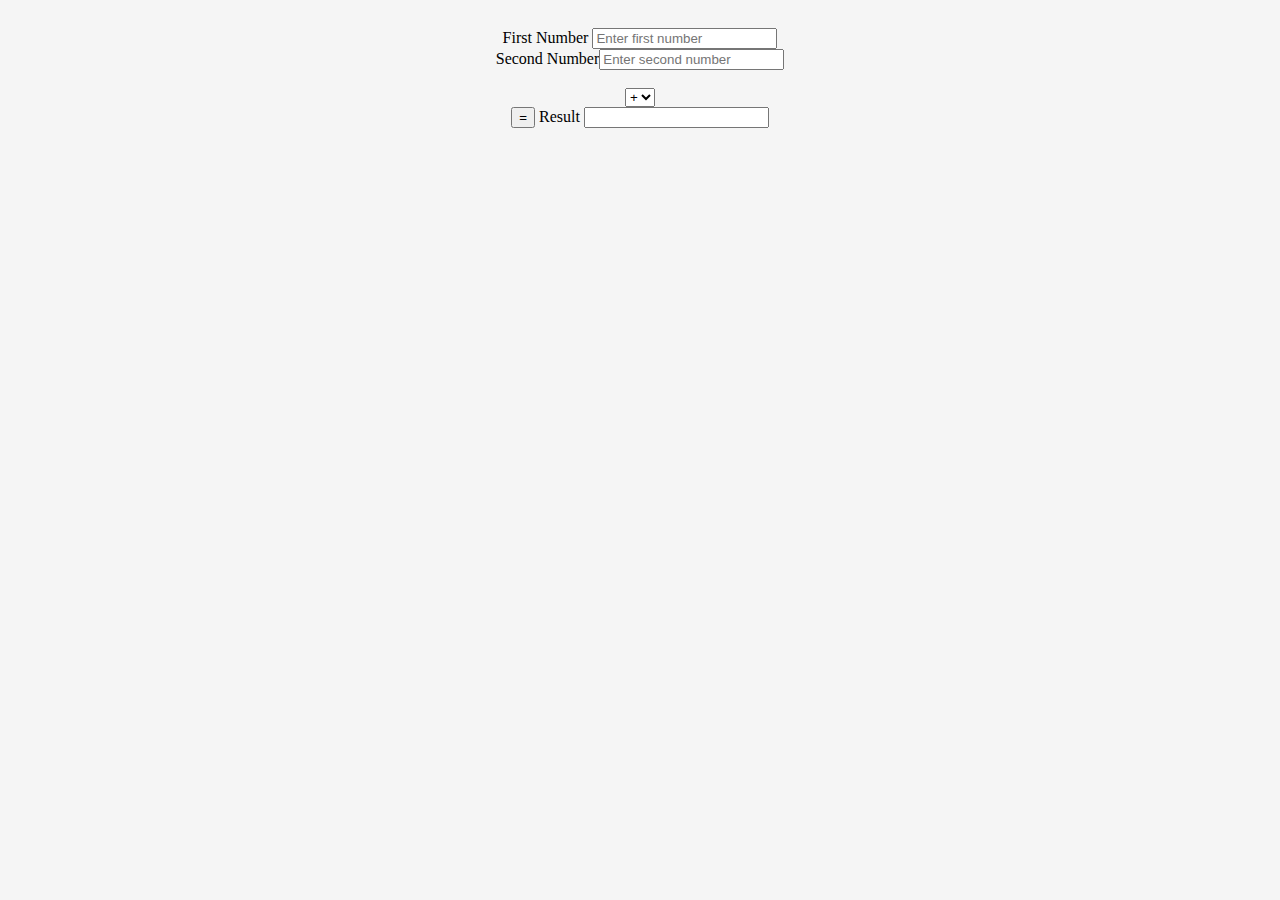
<file: Lab1/aplicatie6-tema/index.html>
<! DOCTYPE html>
    <html>

    <head>
        <link rel="stylesheet" href="style.css">
        <script src=" https://ajax.googleapis.com/ajax/libs/jquery/3.4.0/jquery.min.js"></script>

    </head>


    <body>
        <div>
            First Number <input type="text" id="firstNumber" placeholder="Enter first number"><br>
            Second Number<input type="text" id="secondNumber" placeholder="Enter second number"><br><br>
            <select id="operators" class="form-control">
                <option value="+">+</option>
                <option value="-">-</option>
                <option value="*">*</option>
                <option value="/">/</option>
            </select><br>

            <!--<input type="button" id="btnAdd" value="+">
        <input type="button" id="btnSubstract" value="-">
        <input type="button" id="btnMultiply" value="*">
        <input type="button" id="btnDivide" value="/"><br><br>
        <input type="button" id="btnEqual" value="="><br>
        <input type="button" id="btnEqual" value="="><br>
        -->
            <button id="Equal" type="button">=</button>
            Result <input type="text" id="result" readonly><br>



        </div>

    </body>

    </html>
</file>
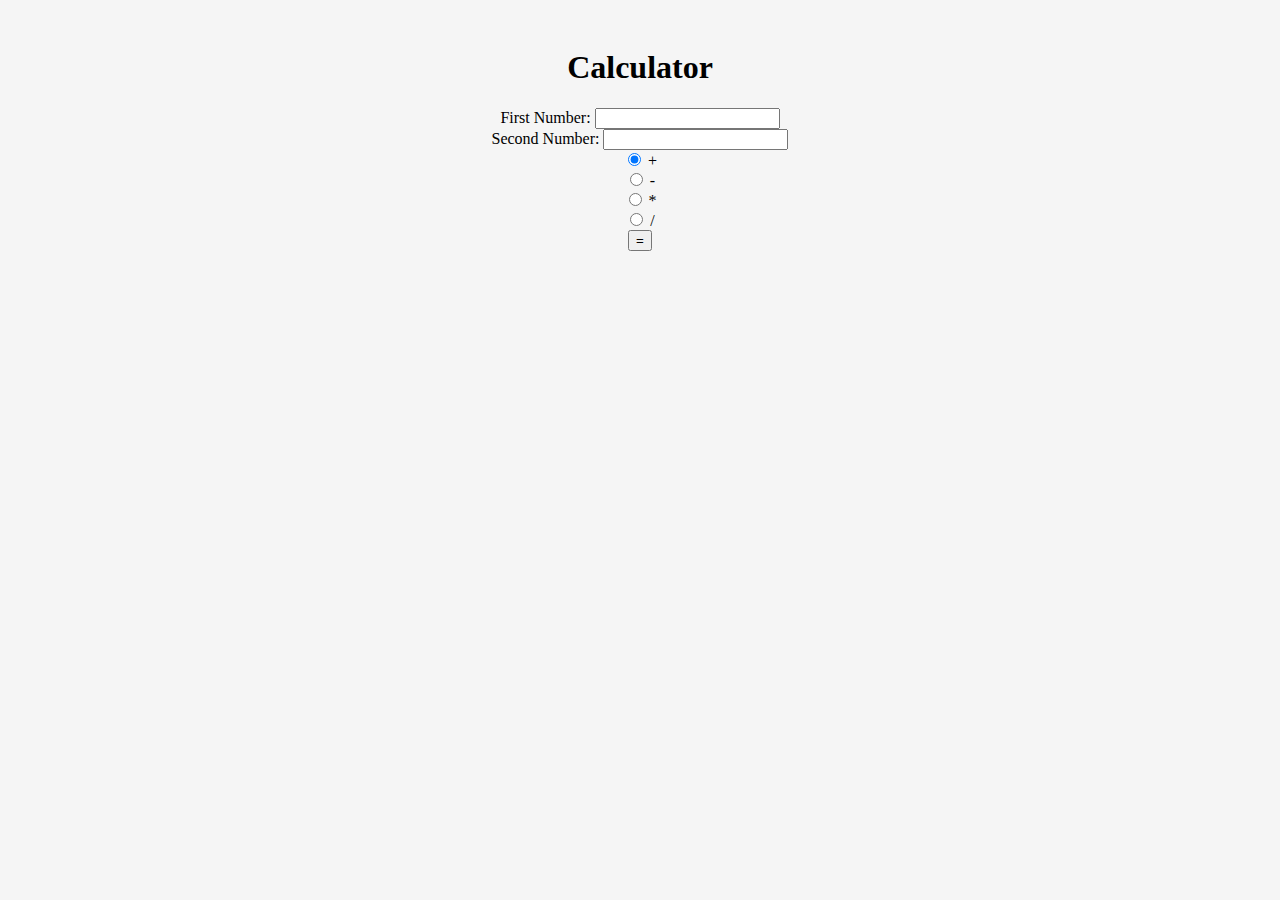
<file: Lab1/aplicatie6-tema/indexx.html>
<!DOCTYPE html>

<head>
    <title>Calculator</title>
    <link rel="stylesheet" href="style.css">
    <script src=" https://ajax.googleapis.com/ajax/libs/jquery/3.4.0/jquery.min.js"></script>
</head>

<body>
    <div class="container">
        <h1>Calculator</h1>
        <form id="calculator">
            <div class="form-group">
                <label for="firstNumber">First Number:</label>
                <input id="firstNumber" class="form-control" type="text">
            </div>
            <div class="form-group">
                <label for="secondNumber">Second Number:</label>
                <input id="secondNumber" class="form-control" type="text">
            </div>
            <div class="radio">
                <label>
                    <input type="radio" name="operator" value="add" checked>
                    +
                </label>
            </div>
            <div class="radio">
                <label>
                    <input type="radio" name="operator" value="subtract">
                    -
                </label>
            </div>
            <div class="radio">
                <label>
                    <input type="radio" name="operator" value="multiply">
                    *
                </label>
            </div>
            <div class="radio">
                <label>
                    <input type="radio" name="operator" value="divide">
                    /
                </label>
            </div>
            <button type="submit" class="button">=</button>
        </form>
        <div id="output">

        </div>
    </div>
</body>

</html>
</file>
<file: Lab1/aplicatie6-tema/style.css>
body {
    padding: 20px;
    text-align: center;
    background-color: #f5f5f5;
}

#widget {
    width: 60 px;
    background-color: #555;
    margin: 0 auto;
    padding: 10 px;
}
</file>
